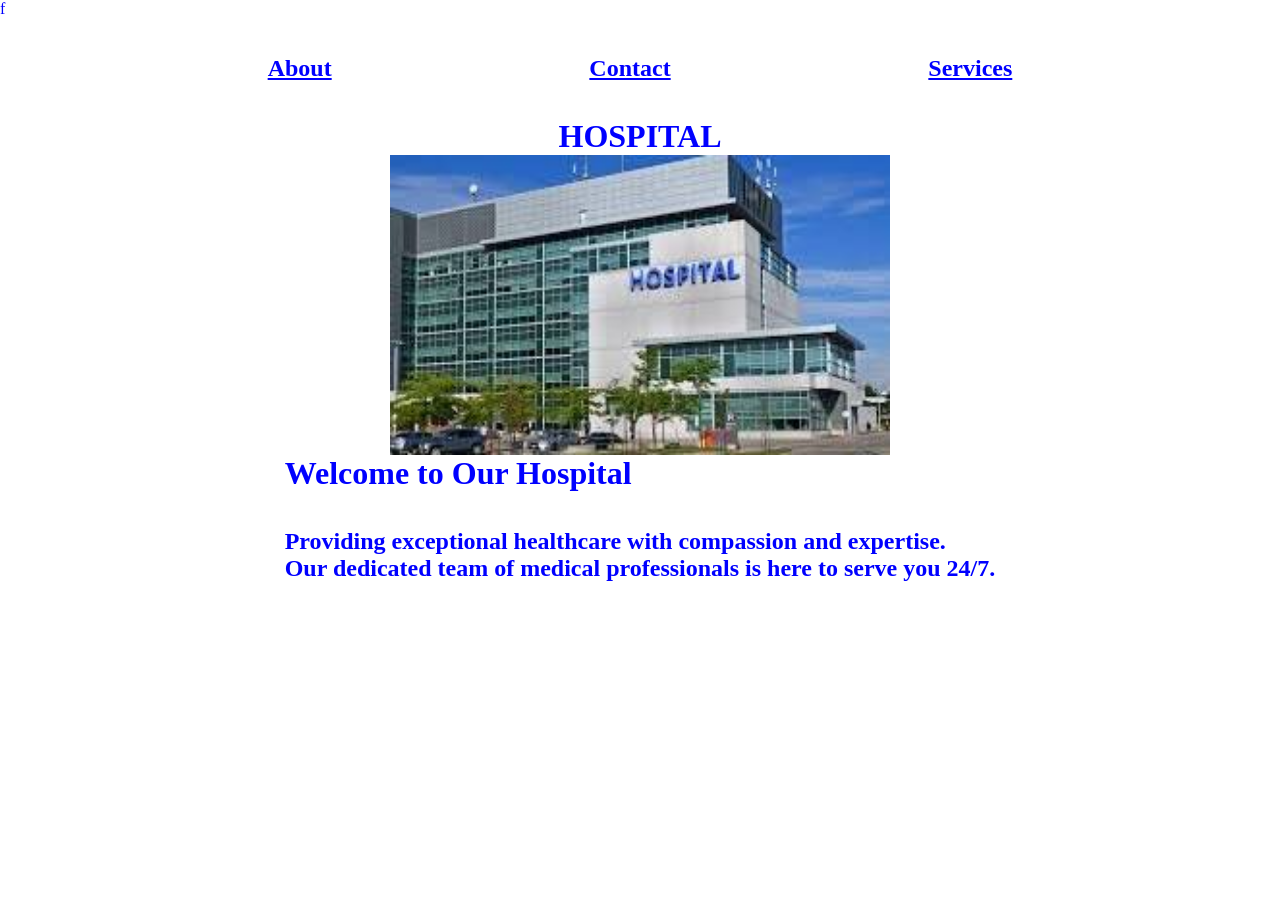
<file: index.html>
f<!DOCTYPE html>
<html lang="en">
<head>
    <meta charset="UTF-8">
    <meta name="viewport" content="width=device-width, initial-scale=1.0">
    <title>HOSPITAL</title>
    <link rel="stylesheet" href="style.css">
    <link rel="website icon" type="image/png" href="download.png">
</head>
<body>
   <nav>
        <h2> <a href="about.html">About</a></h2>
        <h2> <a href="contact.html">Contact</a></h2>
        <h2> <a href="services.html">Services</a></h2>
   </nav>
<main>
    <h1>HOSPITAL</h1>
    <img src="hospital.jpg" alt="">
    <div class="description">
        <h1>Welcome to Our Hospital</h1><br><br>
        <h2>Providing exceptional healthcare with compassion and expertise.</h2>
        <h2>Our dedicated team of medical professionals is here to serve you 24/7.</h2>
    </div>
   





</body>
</html>
</file>
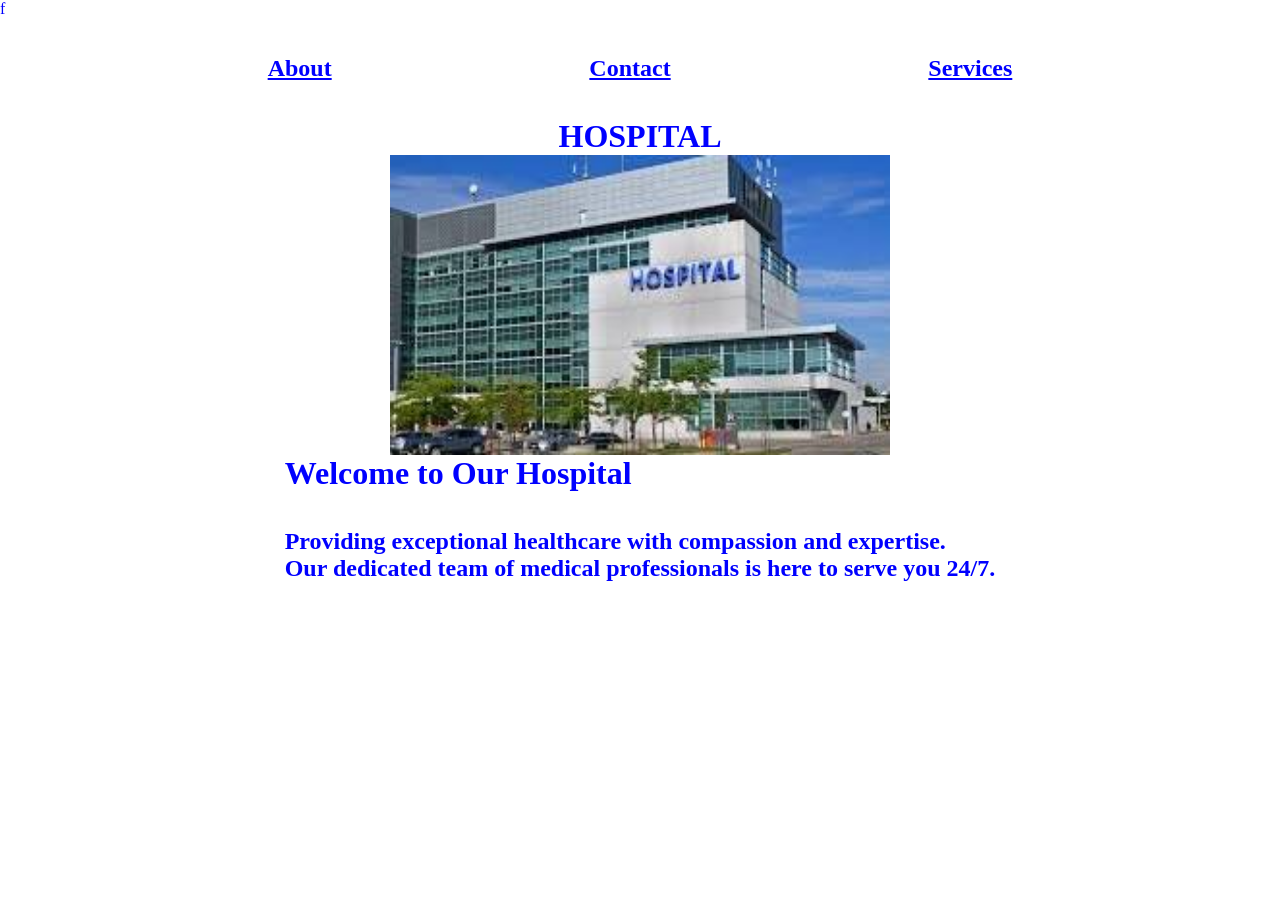
<file: ayan-web-developer/index.html>
f<!DOCTYPE html>
<html lang="en">
<head>
    <meta charset="UTF-8">
    <meta name="viewport" content="width=device-width, initial-scale=1.0">
    <title>HOSPITAL</title>
    <link rel="stylesheet" href="style.css">
    <link rel="website icon" type="image/png" href="download.png">
</head>
<body>
   <nav>
        <h2> <a href="about.html">About</a></h2>
        <h2> <a href="contact.html">Contact</a></h2>
        <h2> <a href="services.html">Services</a></h2>
   </nav>
<main>
    <h1>HOSPITAL</h1>
    <img src="hospital.jpg" alt="">
    <div class="description">
        <h1>Welcome to Our Hospital</h1><br><br>
        <h2>Providing exceptional healthcare with compassion and expertise.</h2>
        <h2>Our dedicated team of medical professionals is here to serve you 24/7.</h2>
    </div>
   





</body>
</html>
</file>
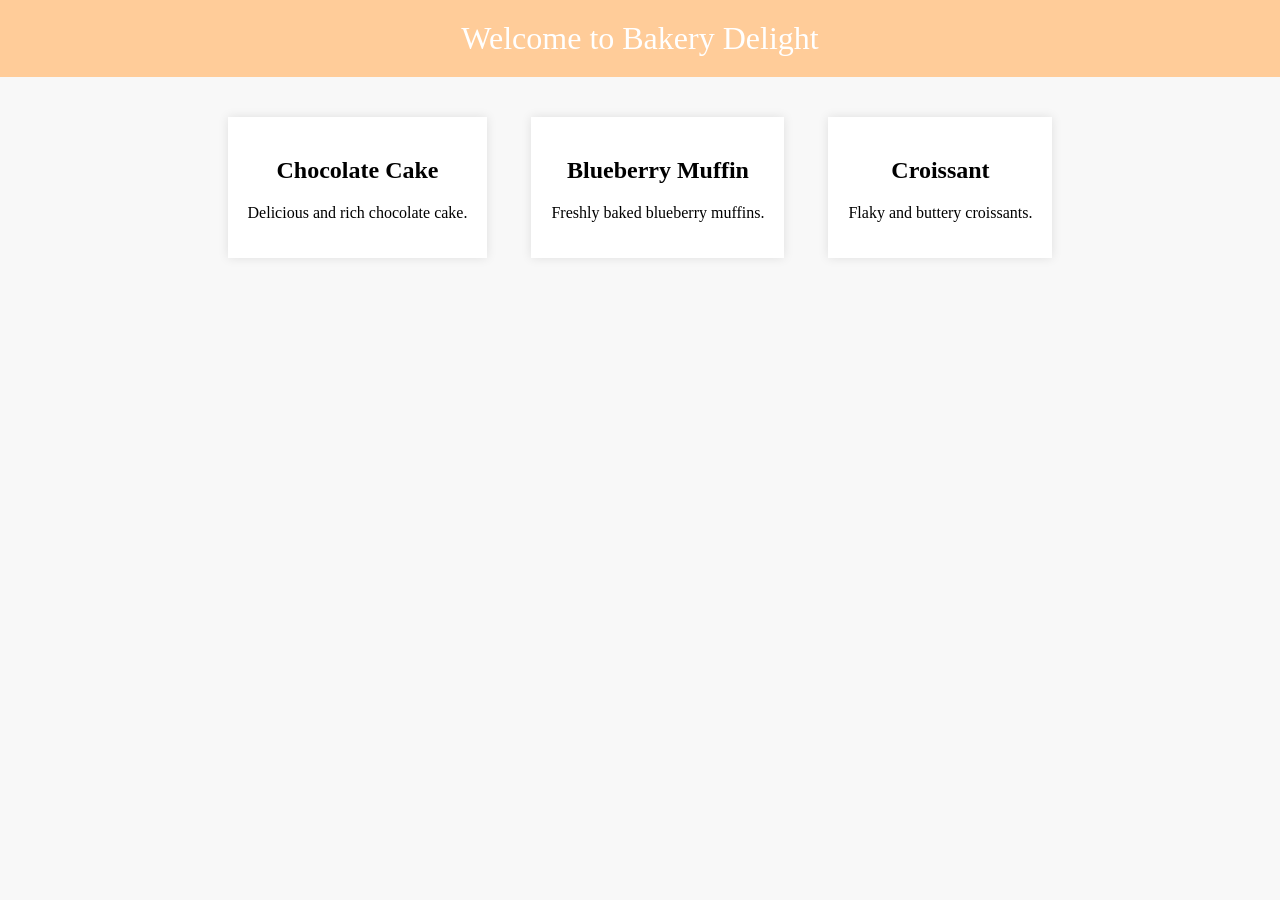
<file: BAKERY/index.html>
<!DOCTYPE html>
<html lang="en">
<head>
    <meta charset="UTF-8">
    <meta name="viewport" content="width=device-width, initial-scale=1.0">
    <title>Bakery Delight</title>
    <style>
        body {
            font-family: 'Arial, sans-serif';
            margin: 0;
            padding: 0;
            background-color: #f8f8f8;
        }
        header {
            background-color: #ffcc99;
            padding: 20px;
            text-align: center;
            font-size: 2em;
            color: #fff;
            animation: fadeIn 2s ease-in-out;
        }
        .container {
            padding: 20px;
            text-align: center;
        }
        .product {
            display: inline-block;
            margin: 20px;
            padding: 20px;
            background-color: #fff;
            box-shadow: 0 0 10px rgba(0, 0, 0, 0.1);
            transition: transform 0.3s;
        }
        .product:hover {
            transform: scale(1.1);
        }
        @keyframes fadeIn {
            from { opacity: 0; }
            to { opacity: 1; }
        }
    </style>
</head>
<body>
    <header>Welcome to Bakery Delight</header>
    <div class="container">
        <div class="product">
            <h2>Chocolate Cake</h2>
            <p>Delicious and rich chocolate cake.</p>
        </div>
        <div class="product">
            <h2>Blueberry Muffin</h2>
            <p>Freshly baked blueberry muffins.</p>
        </div>
        <div class="product">
            <h2>Croissant</h2>
            <p>Flaky and buttery croissants.</p>
        </div>
    </div>
</body>
</html>
</file>
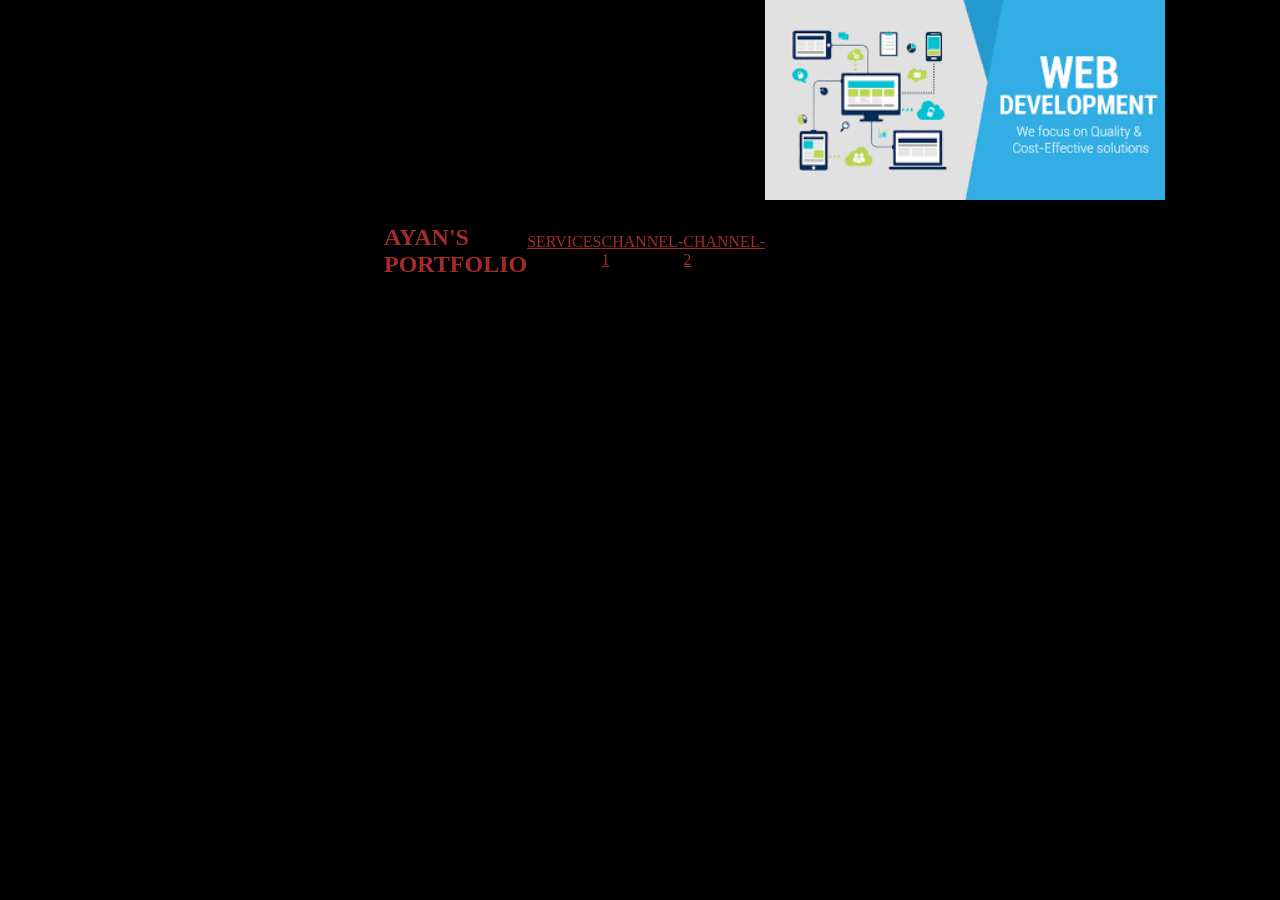
<file: portfolio/index.html>
<!DOCTYPE html>
<html lang="en">

<head>
    <meta charset="UTF-8">
    <meta name="viewport" content="width=device-width, initial-scale=1.0">
    <title>AYAN'S PORTFOLIO</title>
    <link rel="stylesheet" href="style.css">
<script defer data-domain="ayanportfolio.tiiny.site" src="https://analytics.tiiny.site/js/plausible.js"></script><script type="text/javascript" src="https://tiiny.host/ad-script.js"></script></head>

<body class=>
    <header>
        <nav>
            <div class="left">
                <h1>AYAN'S PORTFOLIO</h1>
            </div>
            <div class="right">
                <li>
                    
                    <ul><a href="services.html" class="s"> SERVICES</a></ul>
                    <ul><a href="https://www.youtube.com/@cacklesgaming7627" class="ch1"> CHANNEL-1</a></ul>
                    <ul><a href="https://www.youtube.com/@learncodewithayan" class="ch2"> CHANNEL-2</a></ul>

                </li>
            </div>
        </nav>
    </header>
    <main>


        <img src="web1.png" alt="">
        <h3 class="intro">Hey! its me Ayan here and I would like to tell you that <br>
            I am a front-end website developer <br>
            and a content creator on Youtube.</h3>
            <br>
          <a href="https://wa.me/03122880914"><button>HIRE ME</button></a>




    </main>
</body>

</html>
</file>
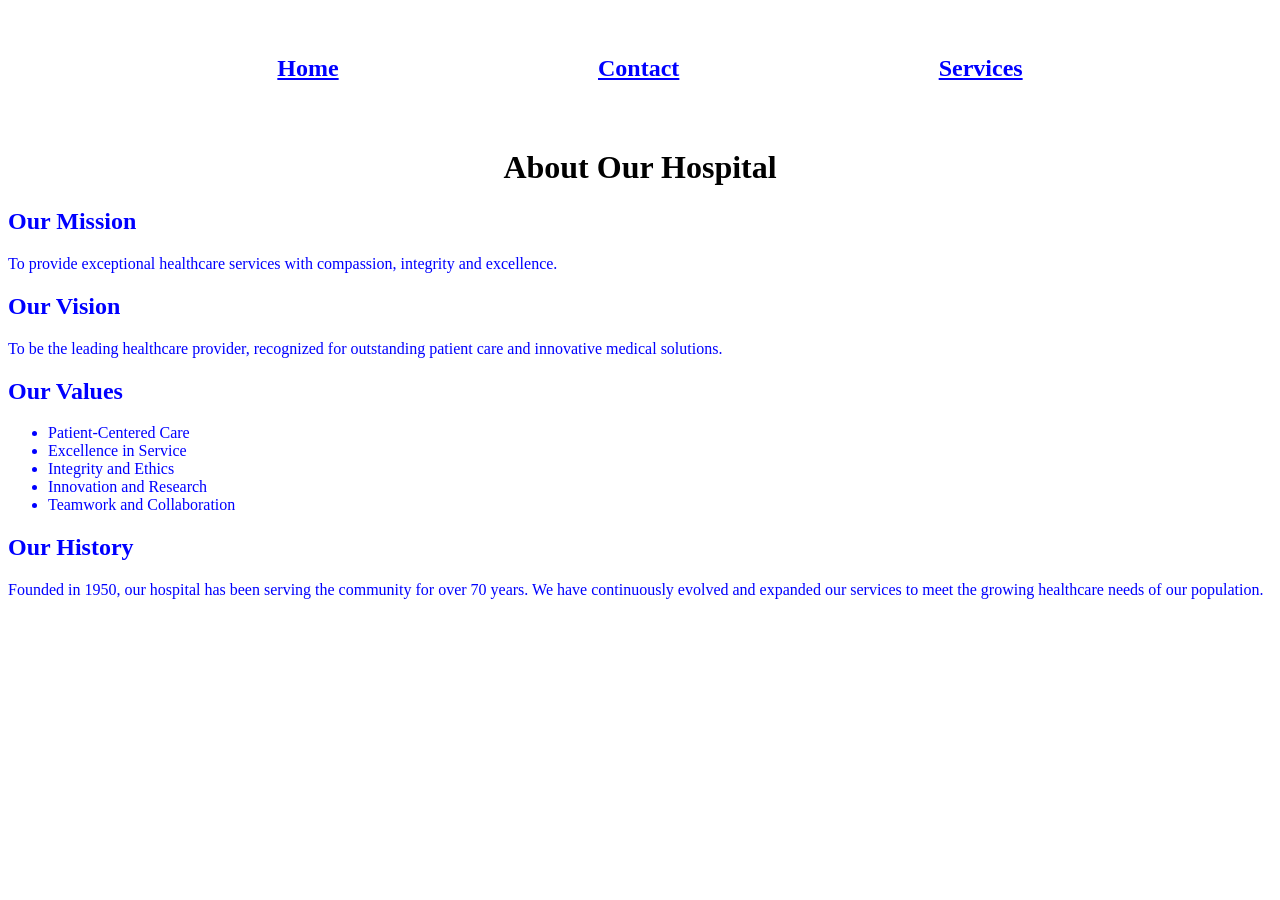
<file: about.html>
<!DOCTYPE html>
<html lang="en">
<head>
    <meta charset="UTF-8">
    <meta name="viewport" content="width=device-width, initial-scale=1.0">
    <title>About Us</title>
    <style>
        *{
            color: blue;
            h1{display: flex;
            justify-content: center;
            align-items: center;
            color: black;
            }
            nav{
    display: flex;
    justify-content: space-evenly;
    align-items: center;
    padding: 10px;
    color: blue;
    height: 100px;
    width: 100%;
    position: relative;
    top: 0;
    left: 0;
    right: 0;
    z-index: 100;
}
        }
    </style>
</head>
<body>  
    <nav>
        <h2> <a href="index.html">Home</a></h2>
        <h2> <a href="contact.html">Contact</a></h2>
        <h2> <a href="services.html">Services</a></h2>
   </nav>

    <h1>About Our Hospital</h1>

    
    <h2>Our Mission</h2>
    <p>To provide exceptional healthcare services with compassion, integrity and excellence.</p>

    <h2>Our Vision</h2>
    <p>To be the leading healthcare provider, recognized for outstanding patient care and innovative medical solutions.</p>

    <h2>Our Values</h2>
    <ul>
        <li>Patient-Centered Care</li>
        <li>Excellence in Service</li>
        <li>Integrity and Ethics</li>
        <li>Innovation and Research</li>
        <li>Teamwork and Collaboration</li>
    </ul>

    <h2>Our History</h2>
    <p>Founded in 1950, our hospital has been serving the community for over 70 years. We have continuously evolved and expanded our services to meet the growing healthcare needs of our population.</p>

</body>
</html>
</file>
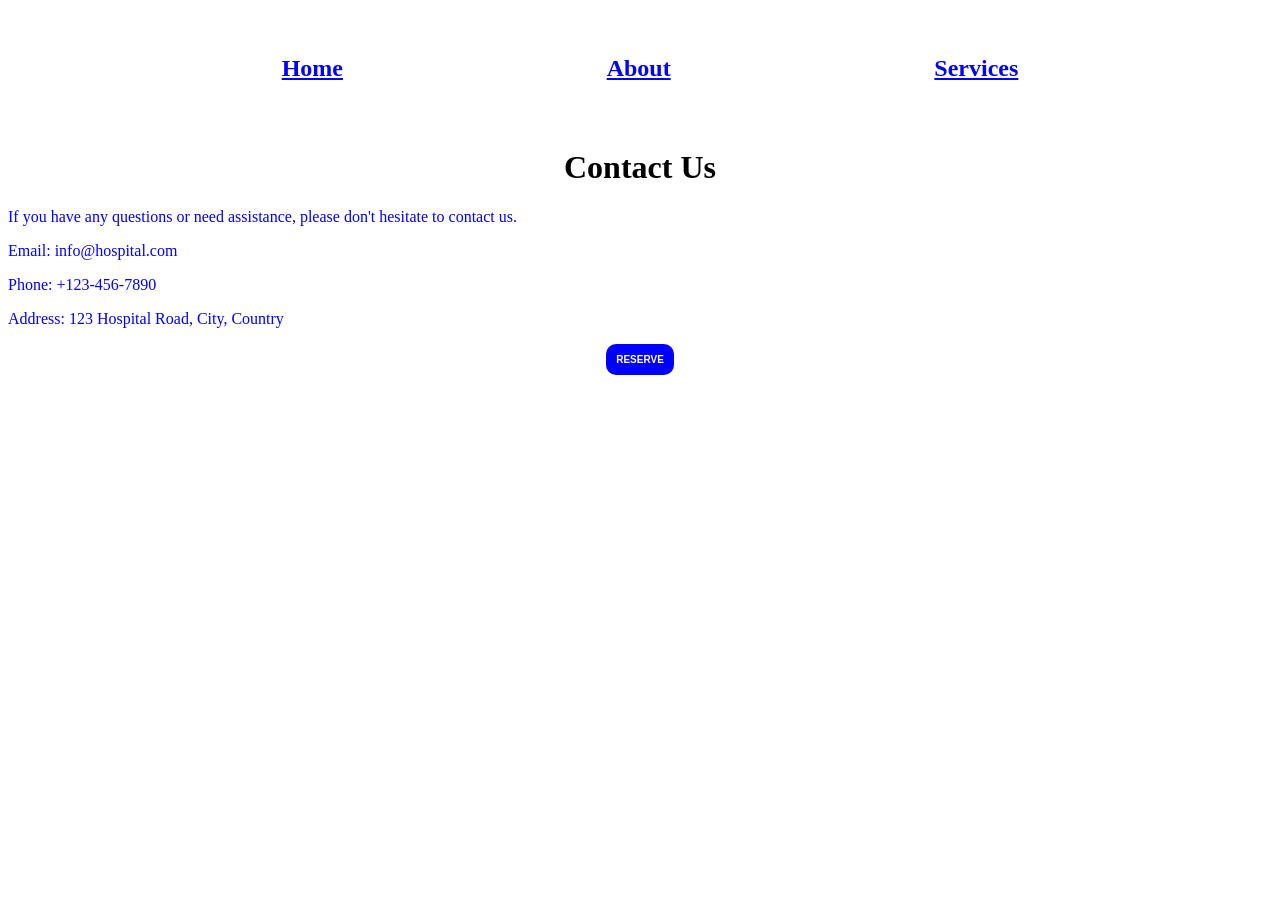
<file: contact.html>
<!DOCTYPE html>
<html lang="en">
<head>
    <meta charset="UTF-8">
    <meta name="viewport" content="width=device-width, initial-scale=1.0">
    <title>Contact Us</title>
    <style>
        *{
            color: blue;
            h1{display: flex;
            justify-content: center;
            align-items: center;
            color: black;
            }
        }
        button{
            display: block;
            margin: 10px auto;
            color: black;
            background-color: blue;
            border-radius: 10px;
            padding: 10px;
            font-size: 10px;
            font-weight: bold;
            cursor: pointer;
            text-decoration: none;
            border: none;
            color: white;
            transition: 0.3s;
        }
        button:hover{
            background-color: red;

        }
        nav{
            display: flex;
            justify-content: space-evenly;
            align-items: center;
            padding: 10px;
            color: blue;
            height: 100px;
            width: 100%;
            position: relative;
            top: 0;
            left: 0;
            right: 0;
            z-index: 100;
        }
    </style>
</head>
<body>
    <nav>
        <h2> <a href="index.html">Home</a></h2>
        <h2> <a href="about.html">About</a></h2>
       <h2> <a href="services.html">Services</a></h2>
   </nav>
    <h1>Contact Us</h1>
    <p>If you have any questions or need assistance, please don't hesitate to contact us.</p>
    <p>Email: info@hospital.com</p>
    <p>Phone: +123-456-7890</p>
    <p>Address: 123 Hospital Road, City, Country</p>
<button>RESERVE</button>
</body>
</html>
</file>
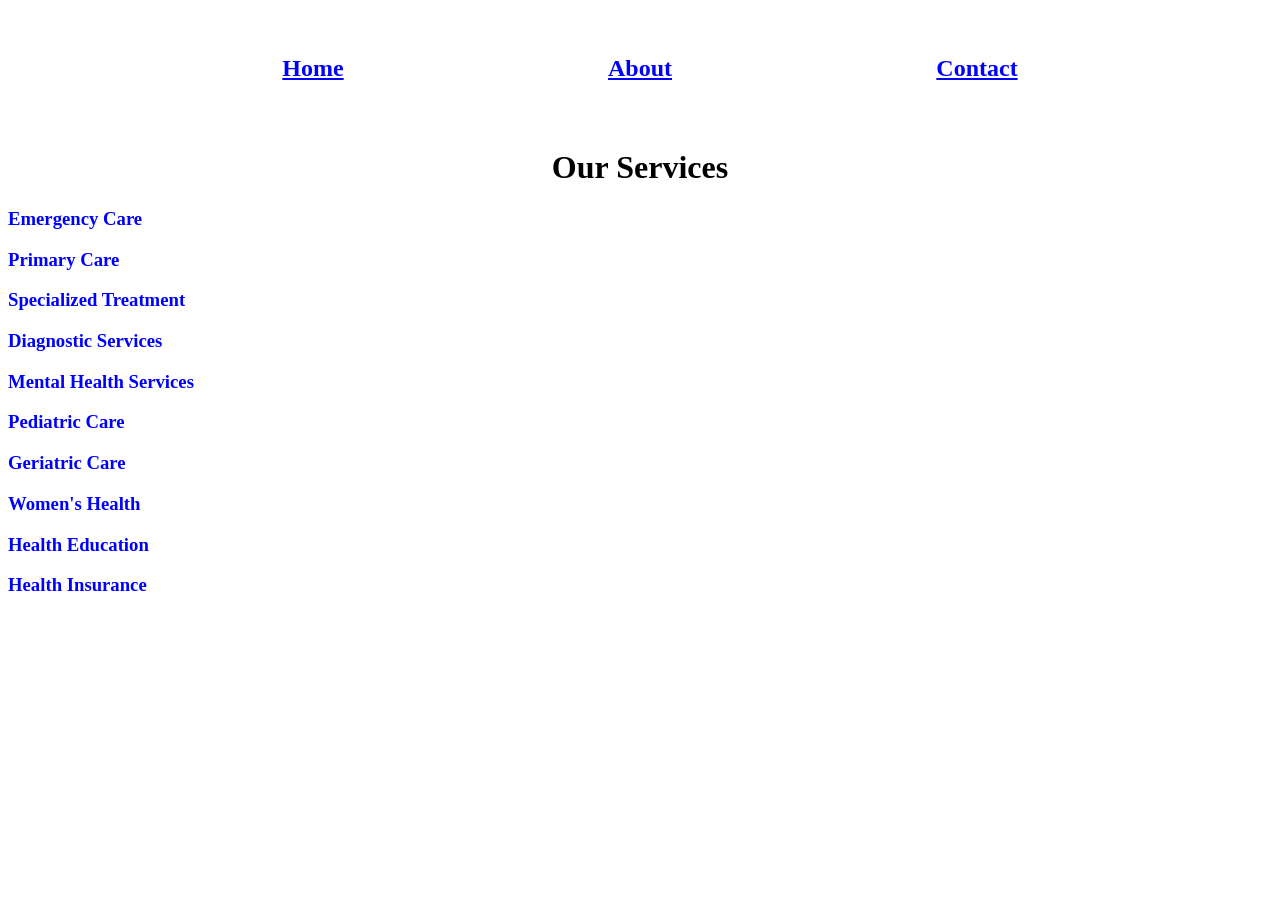
<file: services.html>
<!DOCTYPE html>
<html lang="en">
<head>
    <meta charset="UTF-8">
    <meta name="viewport" content="width=device-width, initial-scale=1.0">
    <title>Services</title>
    <style>
        *{
            color: blue;
            h1{display: flex;
            justify-content: center;
            align-items: center;
            color: black;
            }
            nav{
                display: flex;
                justify-content: space-evenly;
                align-items: center;
                padding: 10px;
                color: blue;
                height: 100px;
                width: 100%;
                position: relative;
                top: 0;
                left: 0;
                right: 0;
                z-index: 100;
            }
        }
    </style>
</head>
<body>
    <nav>
        <h2> <a href="index.html">Home</a></h2>
        <h2> <a href="about.html">About</a></h2>
        <h2> <a href="contact.html">Contact</a></h2>
        
   </nav>
    <h1 style="text-align: center;">Our Services</h1>
        
    <h3>Emergency Care</h3>
    <h3>Primary Care</h3>
    <h3>Specialized Treatment</h3>
    <h3>Diagnostic Services</h3>
    <h3>Mental Health Services</h3>
    <h3>Pediatric Care</h3>
    <h3>Geriatric Care</h3>
    <h3>Women's Health</h3>
    <h3>Health Education</h3>
    <h3>Health Insurance</h3>






    
</body>
</html>
</file>
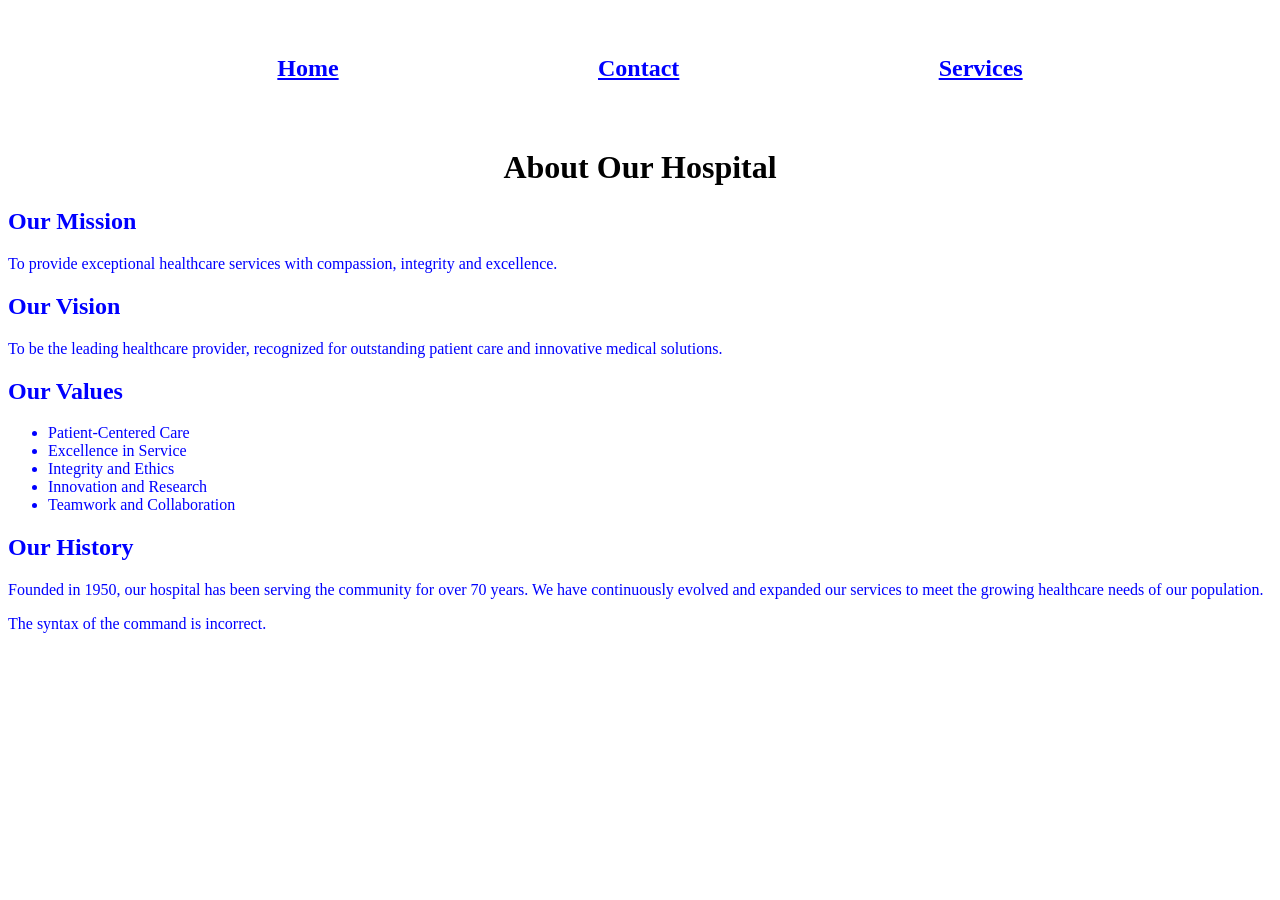
<file: ayan-web-developer/about.html>
<!DOCTYPE html>
<html lang="en">
<head>
    <meta charset="UTF-8">
    <meta name="viewport" content="width=device-width, initial-scale=1.0">
    <title>About Us</title>
    <style>
        *{
            color: blue;
            h1{display: flex;
            justify-content: center;
            align-items: center;
            color: black;
            }
            nav{
    display: flex;
    justify-content: space-evenly;
    align-items: center;
    padding: 10px;
    color: blue;
    height: 100px;
    width: 100%;
    position: relative;
    top: 0;
    left: 0;
    right: 0;
    z-index: 100;
}
        }
    </style>
</head>
<body>  
    <nav>
        <h2> <a href="index.html">Home</a></h2>
        <h2> <a href="contact.html">Contact</a></h2>
        <h2> <a href="services.html">Services</a></h2>
   </nav>

    <h1>About Our Hospital</h1>

    
    <h2>Our Mission</h2>
    <p>To provide exceptional healthcare services with compassion, integrity and excellence.</p>

    <h2>Our Vision</h2>
    <p>To be the leading healthcare provider, recognized for outstanding patient care and innovative medical solutions.</p>

    <h2>Our Values</h2>
    <ul>
        <li>Patient-Centered Care</li>
        <li>Excellence in Service</li>
        <li>Integrity and Ethics</li>
        <li>Innovation and Research</li>
        <li>Teamwork and Collaboration</li>
    </ul>

    <h2>Our History</h2>
    <p>Founded in 1950, our hospital has been serving the community for over 70 years. We have continuously evolved and expanded our services to meet the growing healthcare needs of our population.</p>

</body>
</html>
The syntax of the command is incorrect.
</file>
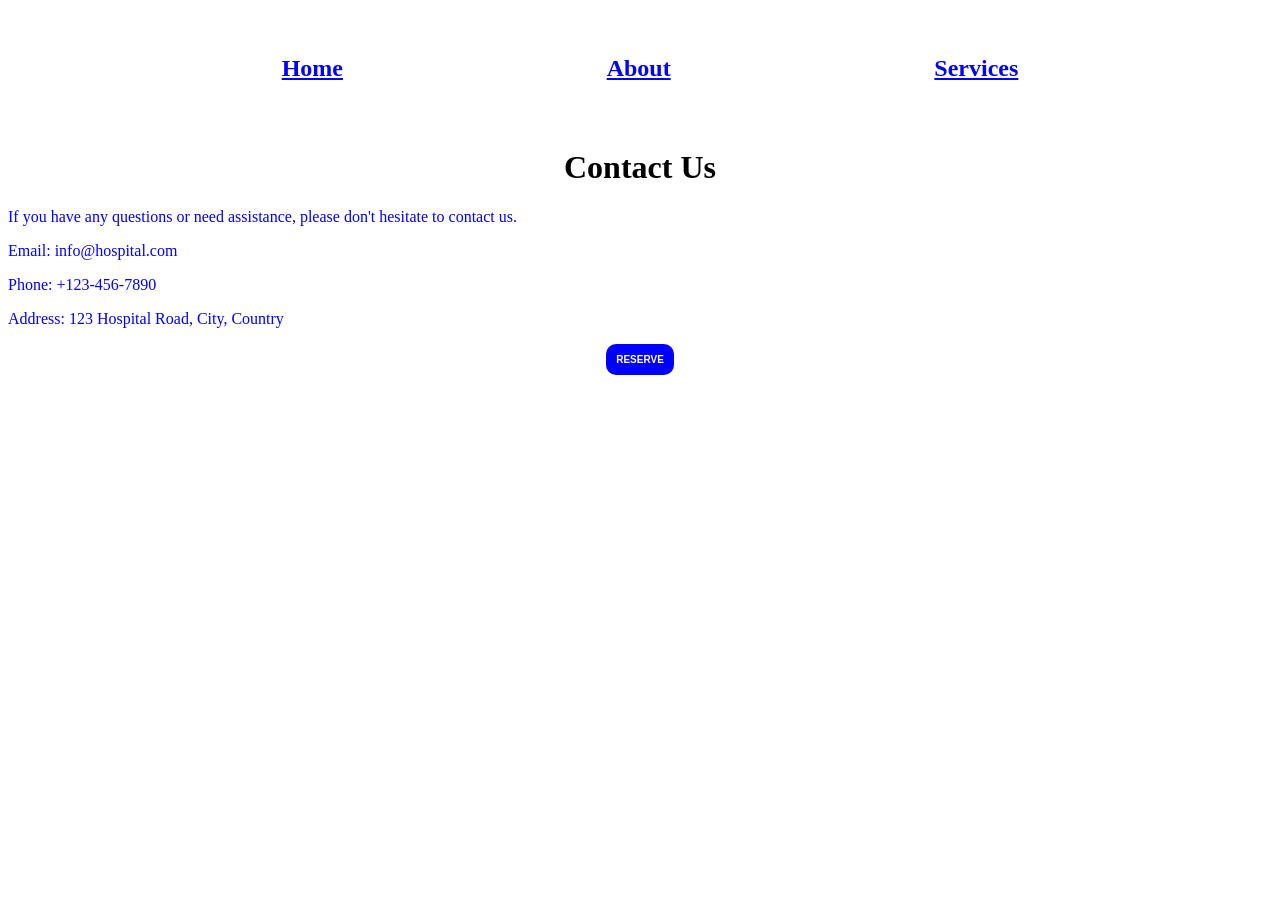
<file: ayan-web-developer/contact.html>
<!DOCTYPE html>
<html lang="en">
<head>
    <meta charset="UTF-8">
    <meta name="viewport" content="width=device-width, initial-scale=1.0">
    <title>Contact Us</title>
    <style>
        *{
            color: blue;
            h1{display: flex;
            justify-content: center;
            align-items: center;
            color: black;
            }
        }
        button{
            display: block;
            margin: 10px auto;
            color: black;
            background-color: blue;
            border-radius: 10px;
            padding: 10px;
            font-size: 10px;
            font-weight: bold;
            cursor: pointer;
            text-decoration: none;
            border: none;
            color: white;
            transition: 0.3s;
        }
        button:hover{
            background-color: red;

        }
        nav{
            display: flex;
            justify-content: space-evenly;
            align-items: center;
            padding: 10px;
            color: blue;
            height: 100px;
            width: 100%;
            position: relative;
            top: 0;
            left: 0;
            right: 0;
            z-index: 100;
        }
    </style>
</head>
<body>
    <nav>
        <h2> <a href="index.html">Home</a></h2>
        <h2> <a href="about.html">About</a></h2>
       <h2> <a href="services.html">Services</a></h2>
   </nav>
    <h1>Contact Us</h1>
    <p>If you have any questions or need assistance, please don't hesitate to contact us.</p>
    <p>Email: info@hospital.com</p>
    <p>Phone: +123-456-7890</p>
    <p>Address: 123 Hospital Road, City, Country</p>
<button>RESERVE</button>
</body>
</html>
</file>
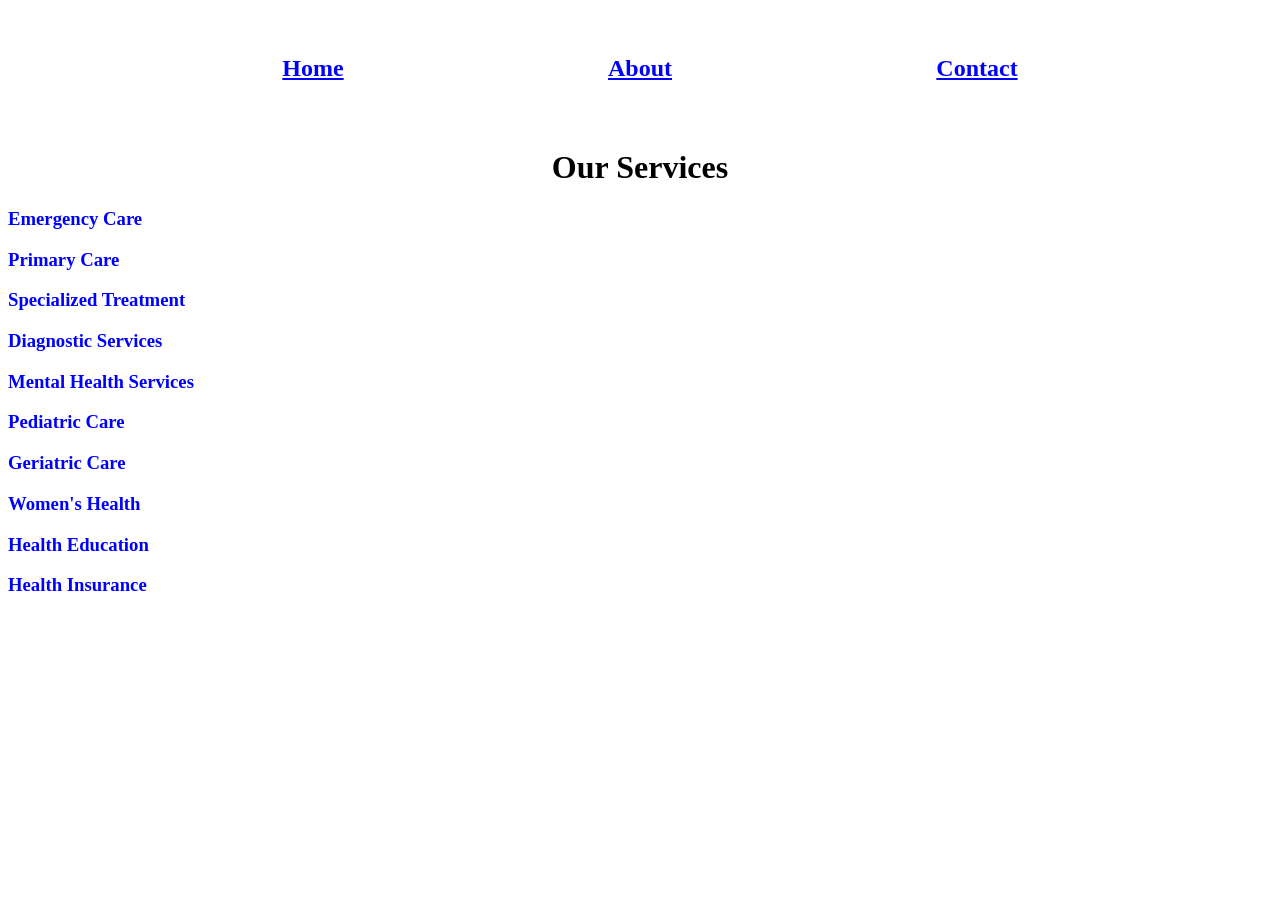
<file: ayan-web-developer/services.html>
<!DOCTYPE html>
<html lang="en">
<head>
    <meta charset="UTF-8">
    <meta name="viewport" content="width=device-width, initial-scale=1.0">
    <title>Services</title>
    <style>
        *{
            color: blue;
            h1{display: flex;
            justify-content: center;
            align-items: center;
            color: black;
            }
            nav{
                display: flex;
                justify-content: space-evenly;
                align-items: center;
                padding: 10px;
                color: blue;
                height: 100px;
                width: 100%;
                position: relative;
                top: 0;
                left: 0;
                right: 0;
                z-index: 100;
            }
        }
    </style>
</head>
<body>
    <nav>
        <h2> <a href="index.html">Home</a></h2>
        <h2> <a href="about.html">About</a></h2>
        <h2> <a href="contact.html">Contact</a></h2>
        
   </nav>
    <h1 style="text-align: center;">Our Services</h1>
        
    <h3>Emergency Care</h3>
    <h3>Primary Care</h3>
    <h3>Specialized Treatment</h3>
    <h3>Diagnostic Services</h3>
    <h3>Mental Health Services</h3>
    <h3>Pediatric Care</h3>
    <h3>Geriatric Care</h3>
    <h3>Women's Health</h3>
    <h3>Health Education</h3>
    <h3>Health Insurance</h3>






    
</body>
</html>
</file>
<file: style.css>
*{
    margin: 0;
    padding: 0;
    box-sizing: border-box;
    color: blue;
}
nav{
    display: flex;
    justify-content: space-evenly;
    align-items: center;
    padding: 10px;
    color: blue;
    height: 100px;
    width: 100%;
    position: relative;
    top: 0;
    left: 0;
    right: 0;
    z-index: 100;
}
main{
 color: blue;
    display: flex;
    justify-content: flex-start;
    align-items: center;
    flex-direction: column;
    justify-content: center;
    align-items: center;
    width: 100%;
}
main img{
    width: 500px;
    height: 300px;
}
</file>
<file: ayan-web-developer/style.css>
*{
    margin: 0;
    padding: 0;
    box-sizing: border-box;
    color: blue;
}
nav{
    display: flex;
    justify-content: space-evenly;
    align-items: center;
    padding: 10px;
    color: blue;
    height: 100px;
    width: 100%;
    position: relative;
    top: 0;
    left: 0;
    right: 0;
    z-index: 100;
}
main{
 color: blue;
    display: flex;
    justify-content: flex-start;
    align-items: center;
    flex-direction: column;
    justify-content: center;
    align-items: center;
    width: 100%;
}
main img{
    width: 500px;
    height: 300px;
}
</file>
<file: portfolio/style.css>
* {
  margin: 0;
  padding: 0;
  box-sizing: border-box;
  background-color: black;
  display: flex;
  flex-direction: row;
}

.welcome {
  color: white;
  margin-left: 600px;
}

.intro {
  color: red;
  font-weight: 700;
  margin-top: 150px;
  margin-left: 850px
}

.pic {
  color: red;
  font-weight: 700;
  border-radius: 50%;
  ;
}

nav {
  color: brown;
  display: flex;
  word-spacing: 50px;
  list-style: none;
  align-items: center;
  justify-content: space-between;
}

.h {
  color: brown;
}

.h:hover {
  color: yellow;
}

.s {
  color: brown;
}

.s:hover {
  color: yellow;
}

.c {
  color: brown;
}

.c:hover {
  color: yellow;
}

.ch1 {
  color: brown;
}

.ch1:hover {
  color: yellow;
}

.ch2 {
  color: brown;
}

.ch2:hover {
  color: yellow;
}

button {
  color: red;
  margin-left: 450px;
  border-radius: 50px;
}

button:hover {
  background-color: red;
  color: black;
  transform: translateY(-20px);
  transition: 1s ease-in-out;
}

.my {
  color: red;
}

li {
  display: flex;
}

.left {
  word-spacing: 0.5em;
  size: 2rem;
  margin-left: 100px;
}

img {
  float: left;
  width: 400px;
  height: 200px;
}
</file>
